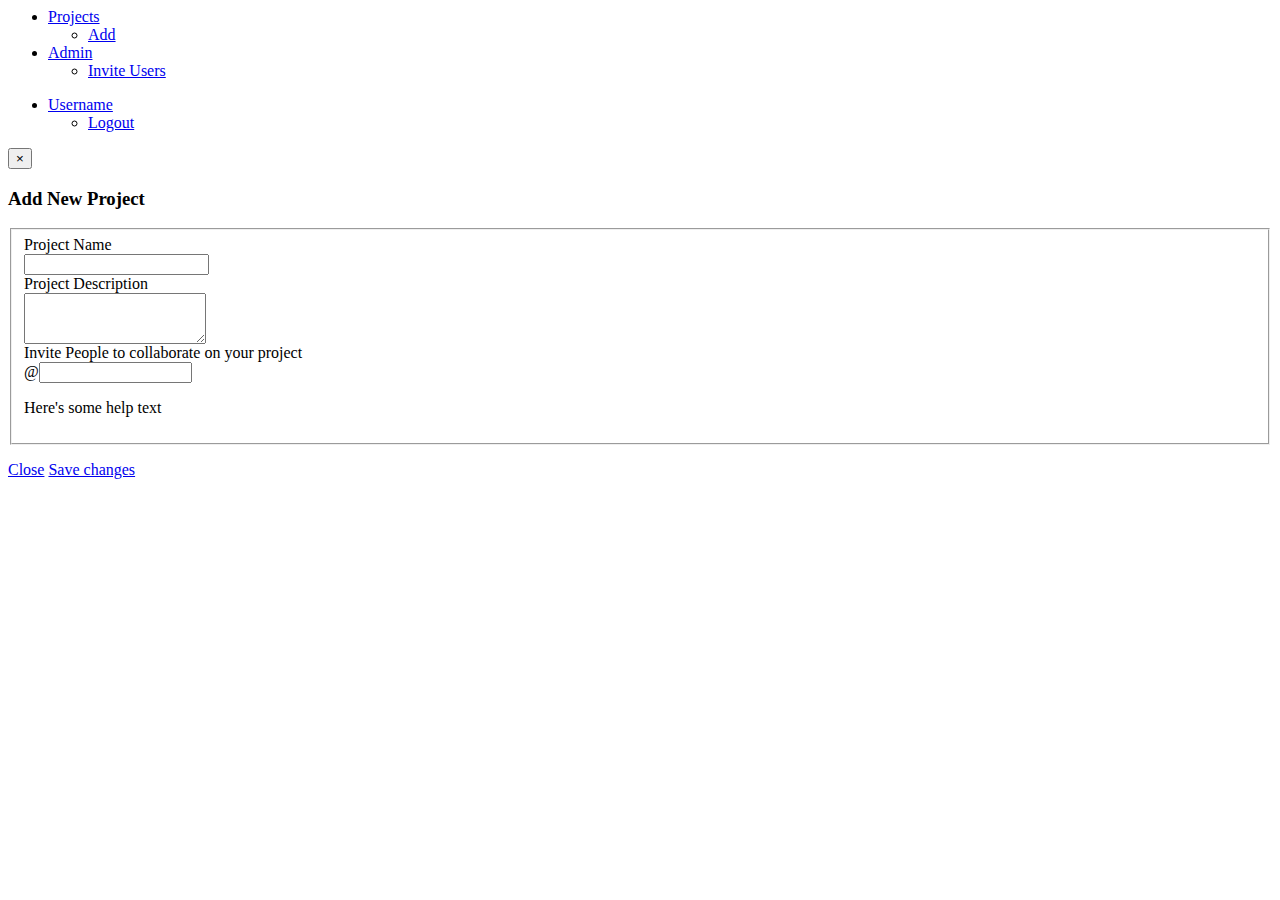
<file: resources/public/templates/components.html>
<html>
  <head></head>
  <body>
    <div id="top-navbar">
      <div class="navbar navbar-fixed-top">
        <div class="navbar-inner">
          <div class="container">
            <a class="btn btn-navbar" data-toggle="collapse" data-target=".nav-collapse">
              <span class="icon-bar"></span>
              <span class="icon-bar"></span>
              <span class="icon-bar"></span>
            </a>
            <div class="nav-collapse">
              <ul data-navlinks="left" class="nav">
                <li class="dropdown">
                  <a href="#" class="dropdown-toggle"
                     data-toggle="dropdown">Projects<b class="caret"></b></a>
                  <ul class="dropdown-menu">
                    <li><a href="#" id="add-new-project" bind="click: pm.client.templating.hello">
                      Add
                    </a></li>
                  </ul>
                </li>
                <li class="dropdown">
                  <a href="#" class="dropdown-toggle"
                     data-toggle="dropdown">Admin<b class="caret"></b></a>
                  <ul class="dropdown-menu">
                    <li><a href="#">Invite Users</a></li>
                  </ul>
                </li>
              </ul>
              <ul class="nav pull-right">
                <li class="dropdown">
                  <a href="#" class="dropdown-toggle"
                     data-toggle="dropdown">Username<b class="caret"></b></a>
                  <ul class="dropdown-menu">
                    <li><a href="#">Logout</a></li>
                  </ul>
                </li>
              </ul>
            </div><!-- /.nav-collapse -->
          </div>
        </div><!-- /navbar-inner -->
      </div>
    </div>

    <div id="project-add-section">
      <div class="modal hide fade" id="project-add-modal">
        <div class="modal-header">
          <button type="button" class="close" data-dismiss="modal">×</button>
          <h3>Add New Project</h3>
        </div>
        <div class="modal-body">
          <form class="form-horizontal">
            <fieldset>
              <div class="control-group">
                <label class="control-label" for="input01">Project Name</label>
                <div class="controls">
                  <input type="text" class="input-xlarge"
                         bindatom="pm.client.models.proj" id="name"/>
                </div>
              </div>
              <div class="control-group">
                <label class="control-label" for="textarea">Project Description</label>
                <div class="controls">
                  <textarea class="input-xlarge"
                            rows="3"  bindatom="pm.client.models.proj"
                            id="desc"></textarea>
                </div>
              </div>
              <label class="control-label">Invite People to
              collaborate on your project</label>
              <div class="control-group">
                <label class="control-label" for="prependedInput"></label>
                <div class="controls">
                  <div class="input-prepend">
                    <span class="add-on">@</span><input class="span2" id="prependedInput" size="16" type="text">
                  </div>
                  <p class="help-block">Here's some help text</p>
                </div>
              </div>
            </fieldset>
        </div>
        <div class="modal-footer">
          <a href="#" class="btn" data-dismiss="modal">Close</a>
          <a href="#" id="project-add-save" class="btn btn-primary">Save changes</a>
        </div>
      </div>
    </div>  
  </body>
</html>
</file>
